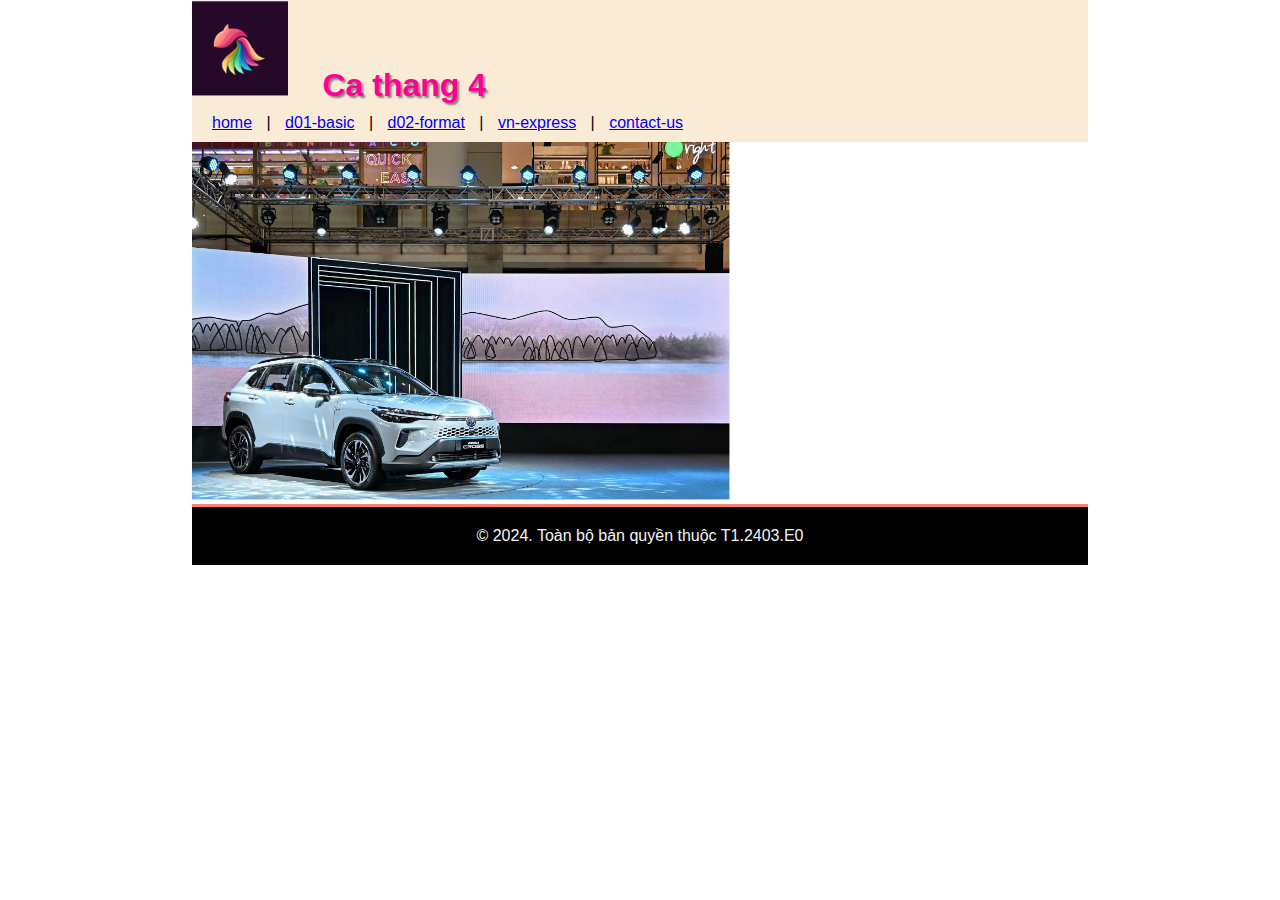
<file: index.html>
<!DOCTYPE html>
<html lang="en">

<head>
    <meta charset="UTF-8">
    <meta name="viewport" content="width=device-width, initial-scale=1.0">
    <title>home-page</title>
    <link rel="stylesheet" href="css/d01.css">
    <link rel="icon" type="image/x-icon" href="images/logo.png">
</head>

<body>
    <header>
        <img src="images/logo.png" alt="" class="logo">
        <span> Ca thang 4</span>

        <nav>
            <a href="index.html">home</a> |
            <a href="d01.html">d01-basic</a> |
            <a href="d02_convit.html">d02-format</a> |
            <a href="https://vnexpress.net/" target="_blank">vn-express</a> |
            <a href="mailto:abc@gmail.com?subject=thac mac biet hoi ai ?">contact-us</a>
        </nav>
    </header>

    <section>
        <img src="images/car3.png" alt="my car" title="xe hoi moi cua tui. dep hok cac ban ?">
    </section>

    <footer>&copy; 2024. Toàn bộ bản quyền thuộc T1.2403.E0</footer>
</body>

</html>
</file>
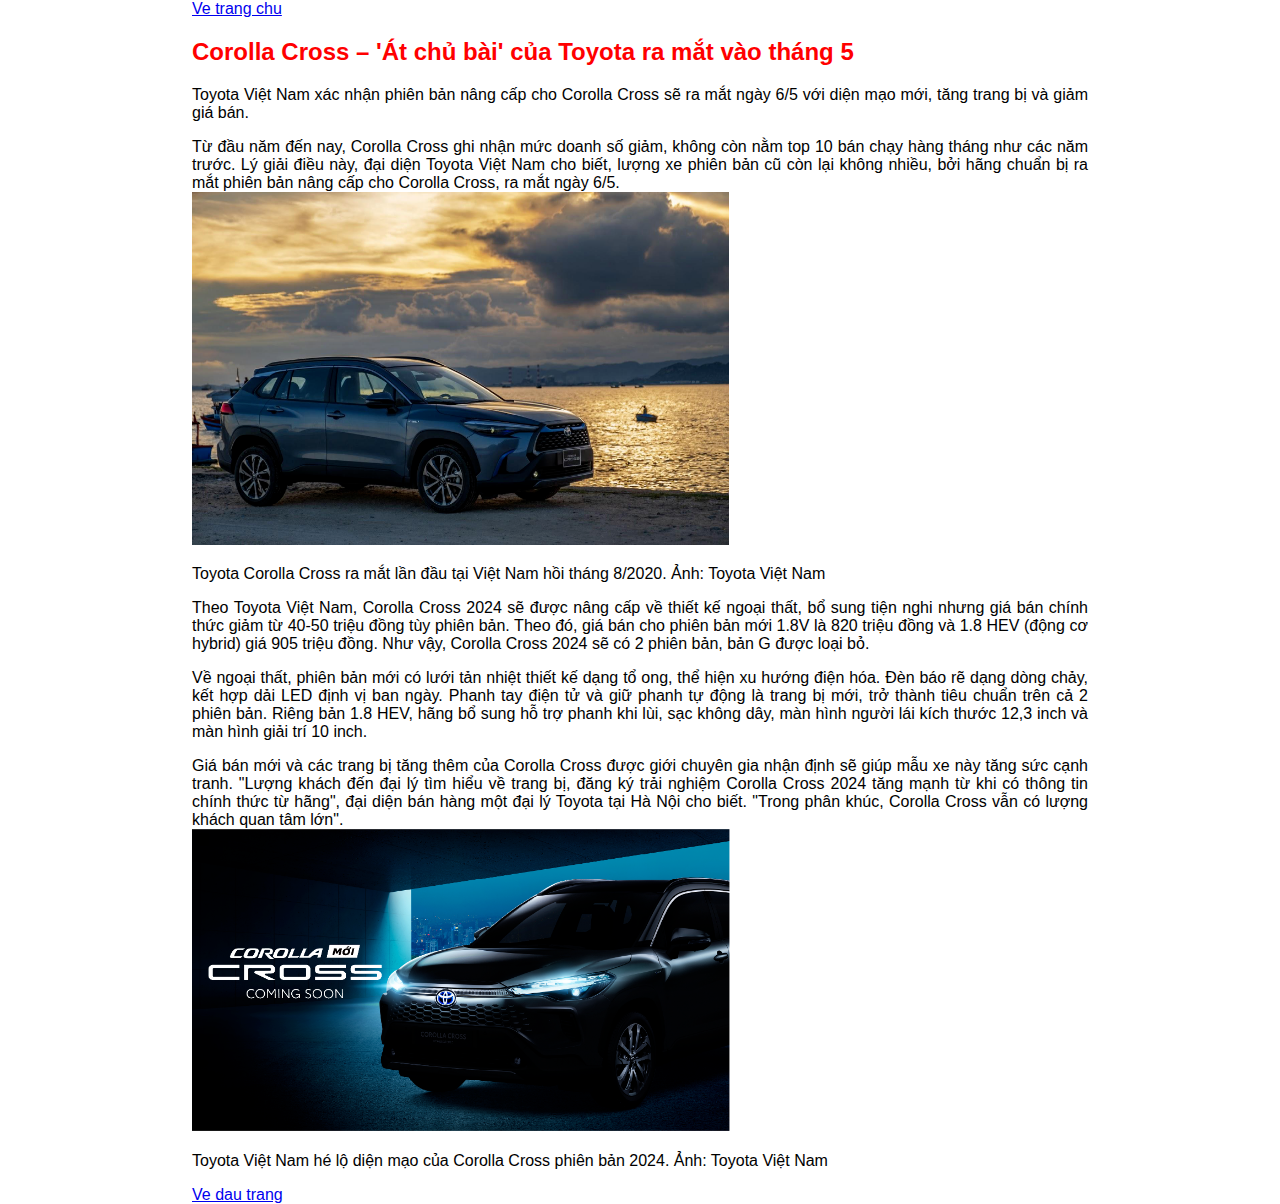
<file: d01.html>
<!DOCTYPE html>

<html lang="en">
<head>
    <meta charset="UTF-8">
    <meta name="viewport" content="width=device-width, initial-scale=1.0">
    <title>basic-tags</title>
    <link rel="stylesheet" href="css/d01.css">
</head>

<body>
    <a href="index.html">Ve trang chu</a>
    <h2 id="top">

        Corolla Cross – 'Át chủ bài' của Toyota ra mắt vào tháng 5
    </h2>
    <p>
        Toyota Việt Nam xác nhận phiên bản nâng cấp cho Corolla Cross sẽ ra mắt ngày 6/5 với diện mạo mới, tăng trang bị và giảm giá bán.
    </p>
    <p>
        Từ đầu năm đến nay, Corolla Cross ghi nhận mức doanh số giảm, không còn nằm top 10 bán chạy hàng tháng như các năm trước. Lý giải điều này, đại diện Toyota Việt Nam cho biết, lượng xe phiên bản cũ còn lại không nhiều, bởi hãng chuẩn bị ra mắt phiên bản nâng cấp cho Corolla Cross, ra mắt ngày 6/5. <br>

        <img src="images/car1.png" alt="Toyota Corolla Cross">
        <figcaption>Toyota Corolla Cross ra mắt lần đầu tại Việt Nam hồi tháng 8/2020. Ảnh: Toyota Việt Nam</figcaption>
    </p>

    <p>
        Theo Toyota Việt Nam, Corolla Cross 2024 sẽ được nâng cấp về thiết kế ngoại thất, bổ sung tiện nghi nhưng giá bán chính thức giảm từ 40-50 triệu đồng tùy phiên bản. Theo đó, giá bán cho phiên bản mới 1.8V là 820 triệu đồng và 1.8 HEV (động cơ hybrid) giá 905 triệu đồng. Như vậy, Corolla Cross 2024 sẽ có 2 phiên bản, bản G được loại bỏ.
    </p>

    <p>
        Về ngoại thất, phiên bản mới có lưới tản nhiệt thiết kế dạng tổ ong, thể hiện xu hướng điện hóa. Đèn báo rẽ dạng dòng chảy, kết hợp dải LED định vị ban ngày. Phanh tay điện tử và giữ phanh tự động là trang bị mới, trở thành tiêu chuẩn trên cả 2 phiên bản. Riêng bản 1.8 HEV, hãng bổ sung hỗ trợ phanh khi lùi, sạc không dây, màn hình người lái kích thước 12,3 inch và màn hình giải trí 10 inch.</p>

    <p>
        Giá bán mới và các trang bị tăng thêm của Corolla Cross được giới chuyên gia nhận định sẽ giúp mẫu xe này tăng sức cạnh tranh. "Lượng khách đến đại lý tìm hiểu về trang bị, đăng ký trải nghiệm Corolla Cross 2024 tăng mạnh từ khi có thông tin chính thức từ hãng", đại diện bán hàng một đại lý Toyota tại Hà Nội cho biết. "Trong phân khúc, Corolla Cross vẫn có lượng khách quan tâm lớn". <br>
        <img src="images/car2.png" alt="Corolla Cross phiên bản 2024">
        <figcaption>
            Toyota Việt Nam hé lộ diện mạo của Corolla Cross phiên bản 2024. Ảnh: Toyota Việt Nam
        </figcaption>

    </p>

    <a href="#top">Ve dau trang</a>




</body>
</html>
</file>
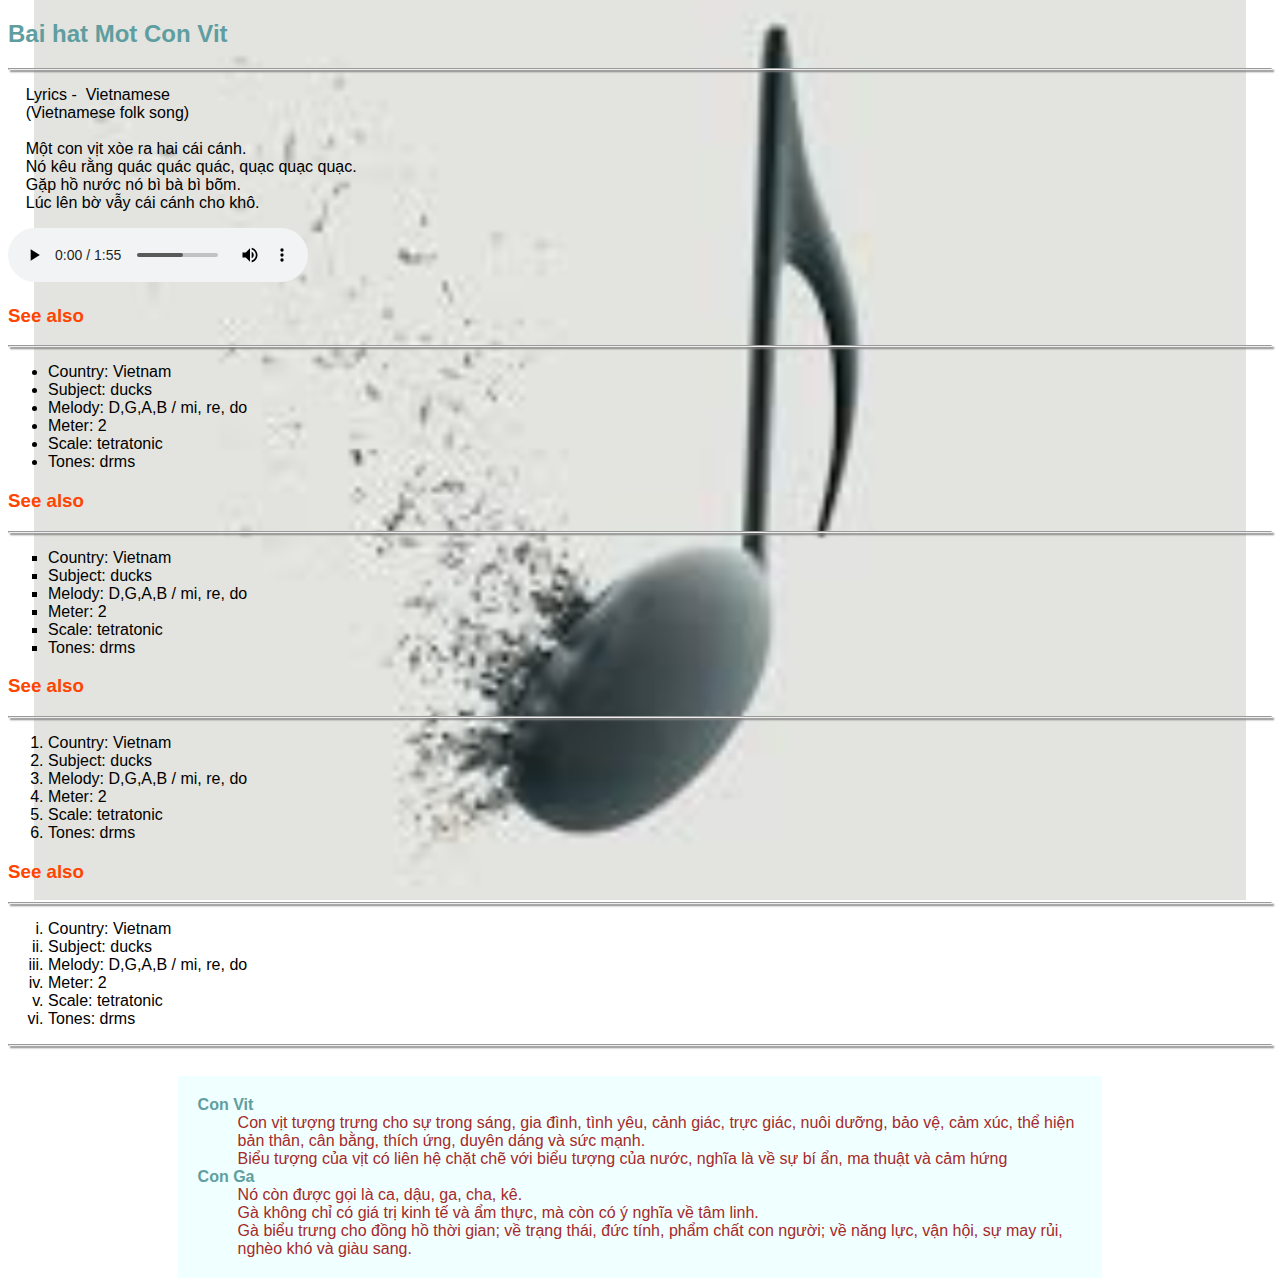
<file: d02_convit.html>
<!DOCTYPE html>
<html lang="en">

<head>
    <meta charset="UTF-8">
    <meta name="viewport" content="width=device-width, initial-scale=1.0">
    <title>con-vit</title>
    <link rel="stylesheet" href="css/d02.css">
</head>

<body>
    <h2>Bai hat Mot Con Vit</h2>
    <hr>
    <pre>
    Lyrics -  Vietnamese
    (Vietnamese folk song)

    Một con vịt xòe ra hai cái cánh.
    Nó kêu rằng quác quác quác, quạc quạc quạc.
    Gặp hồ nước nó bì bà bì bõm.
    Lúc lên bờ vẫy cái cánh cho khô.
</pre>
    <audio src="media/Mot-Con-Vit-Xuan-Mai.mp3" controls></audio>

    <h3>See also</h3>
    <hr>
    <ul>
        <li>Country: Vietnam</li>
        <li>Subject: ducks</li>
        <li>Melody: D,G,A,B / mi, re, do</li>
        <li>Meter: 2</li>
        <li>Scale: tetratonic</li>
        <li>Tones: drms</li>
    </ul>

    <h3>See also</h3>
    <hr>
    <ul style="list-style-type: square;">
        <li>Country: Vietnam</li>
        <li>Subject: ducks</li>
        <li>Melody: D,G,A,B / mi, re, do</li>
        <li>Meter: 2</li>
        <li>Scale: tetratonic</li>
        <li>Tones: drms</li>
    </ul>

    <h3>See also</h3>
    <hr>
    <ol>
        <li>Country: Vietnam</li>
        <li>Subject: ducks</li>
        <li>Melody: D,G,A,B / mi, re, do</li>
        <li>Meter: 2</li>
        <li>Scale: tetratonic</li>
        <li>Tones: drms</li>
    </ol>

    <h3>See also</h3>
    <hr>
    <ol style="list-style-type: lower-roman ;">
        <li>Country: Vietnam</li>
        <li>Subject: ducks</li>
        <li>Melody: D,G,A,B / mi, re, do</li>
        <li>Meter: 2</li>
        <li>Scale: tetratonic</li>
        <li>Tones: drms</li>
    </ol>

    <hr>

    <dl>
        <dt>Con Vit</dt>
        <dd>Con vịt tượng trưng cho sự trong sáng, gia đình, tình yêu, cảnh giác, trực giác, nuôi dưỡng, bảo vệ, cảm
            xúc, thể hiện bản thân, cân bằng, thích ứng, duyên dáng và sức mạnh. <br>
            Biểu tượng của vịt có liên hệ chặt chẽ với biểu tượng của nước, nghĩa là về sự bí ẩn, ma thuật và cảm hứng
        </dd>

        <dt>Con Ga</dt>
        <dd>Nó còn được gọi là ca, dậu, ga, cha, kê. <br>
            Gà không chỉ có giá trị kinh tế và ẩm thực, mà còn có ý nghĩa về tâm linh. <br>
            Gà biểu trưng cho đồng hồ thời gian; về trạng thái, đức tính, phẩm chất con người; về năng lực, vận hội, sự
            may rủi, nghèo khó và giàu sang.
        </dd>
    </dl>

</body>

</html>
</file>
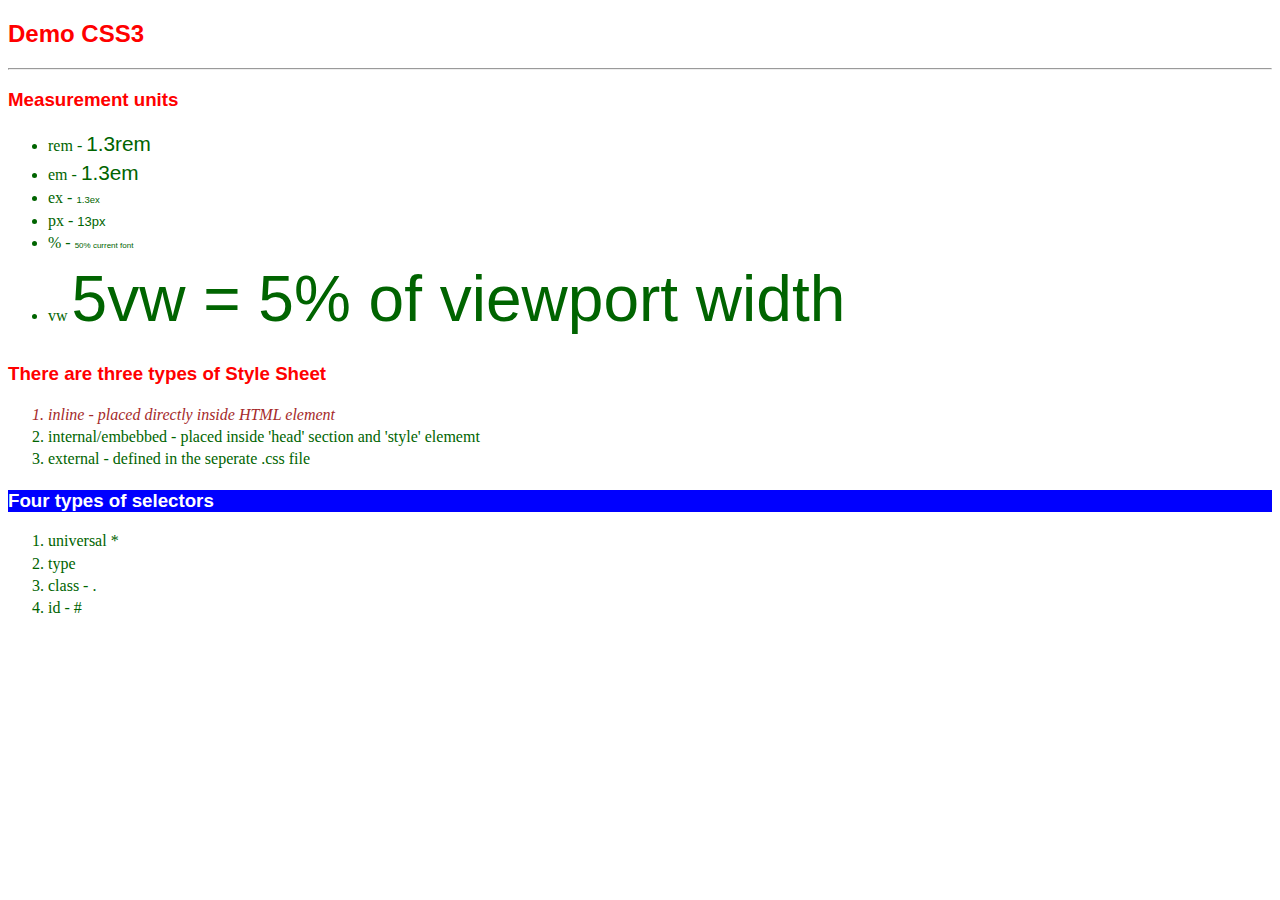
<file: d03_css.html>
<!DOCTYPE html>
<html lang="en">
<head>
    <meta charset="UTF-8">
    <meta name="viewport" content="width=device-width, initial-scale=1.0">
    <title>css-demo</title>
    <link rel="stylesheet" href="css/d03.css">
    <style>
        h2, h3{
            color: red;
        }
        li{
            color: darkgreen;
            font-family: 'Times New Roman', Times, serif;
            line-height: 1.4;
        }

    </style>
</head>
<body>
    <h2>Demo CSS3</h2>
    <hr>
    <h3>Measurement units</h3>
    <ul>
        <li>rem - <span style="font-size: 1.3rem;">1.3rem</span></li>
        <li>em - <span style="font-size: 1.3em;">1.3em</span></li>
        <li>ex - <span style="font-size: 1.3ex;">1.3ex</span></li>
        <li>px - <span style="font-size: 13px;">13px</span></li>
        <li>% - <span style="font-size: 50%;">50% current font</span></li>
        <li>vw <span style="font-size: 5vw;">5vw = 5% of viewport width</span></li>
    </ul> 

    <h3>There are three types of Style Sheet</h3>
    <ol>
        <li style="color: brown; font-style: italic;">inline - placed directly inside HTML element</li>
        <li>internal/embebbed - placed inside 'head' section and 'style' elememt</li>
        <li>external - defined in the seperate .css file</li>
    </ol>

    <h3 class="winter summer">Four types of selectors</h3>
    <ol>
        <li>universal *</li>
        <li>type </li>
        <li>class - . </li>
        <li>id - #</li>
    </ol>
</body>
</html>
</file>
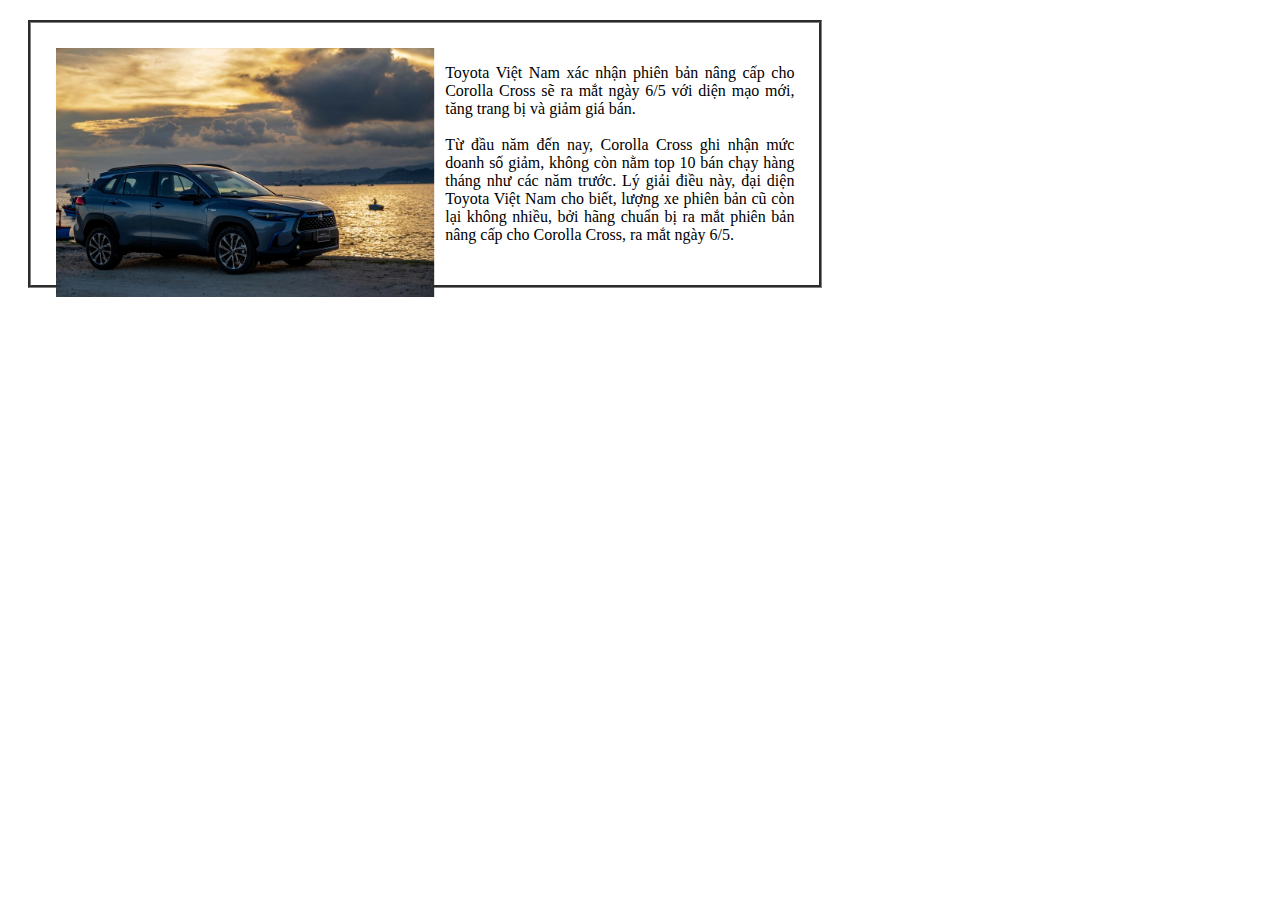
<file: d03_css_position.html>
<!DOCTYPE html>
<html lang="en">
<head>
    <meta charset="UTF-8">
    <meta name="viewport" content="width=device-width, initial-scale=1.0">
    <title>position</title>
    <style>
        div{
            width: 60%;
            padding: 15px;
            margin: 20px;
            border: groove gray medium;
            overflow: visible;
        }
        .hinh50{
            width: 50%;
            float: left;
            padding: 10px;
        }
        p{
            text-align: justify;
            padding: 10px;
        }

    </style>
</head>
<body>
    <div>
        <img  src="images/car1.png" alt="hinh xe hoi toyota" class="hinh50">

        <p>
            Toyota Việt Nam xác nhận phiên bản nâng cấp cho Corolla Cross sẽ ra mắt ngày 6/5 với diện mạo mới, tăng trang bị và giảm giá bán.  <br> <br>
        
        
            Từ đầu năm đến nay, Corolla Cross ghi nhận mức doanh số giảm, không còn nằm top 10 bán chạy hàng tháng như các năm trước. Lý giải điều này, đại diện Toyota Việt Nam cho biết, lượng xe phiên bản cũ còn lại không nhiều, bởi hãng chuẩn bị ra mắt phiên bản nâng cấp cho Corolla Cross, ra mắt ngày 6/5. <br>
            </p>
    </div>
</body>
</html>
</file>
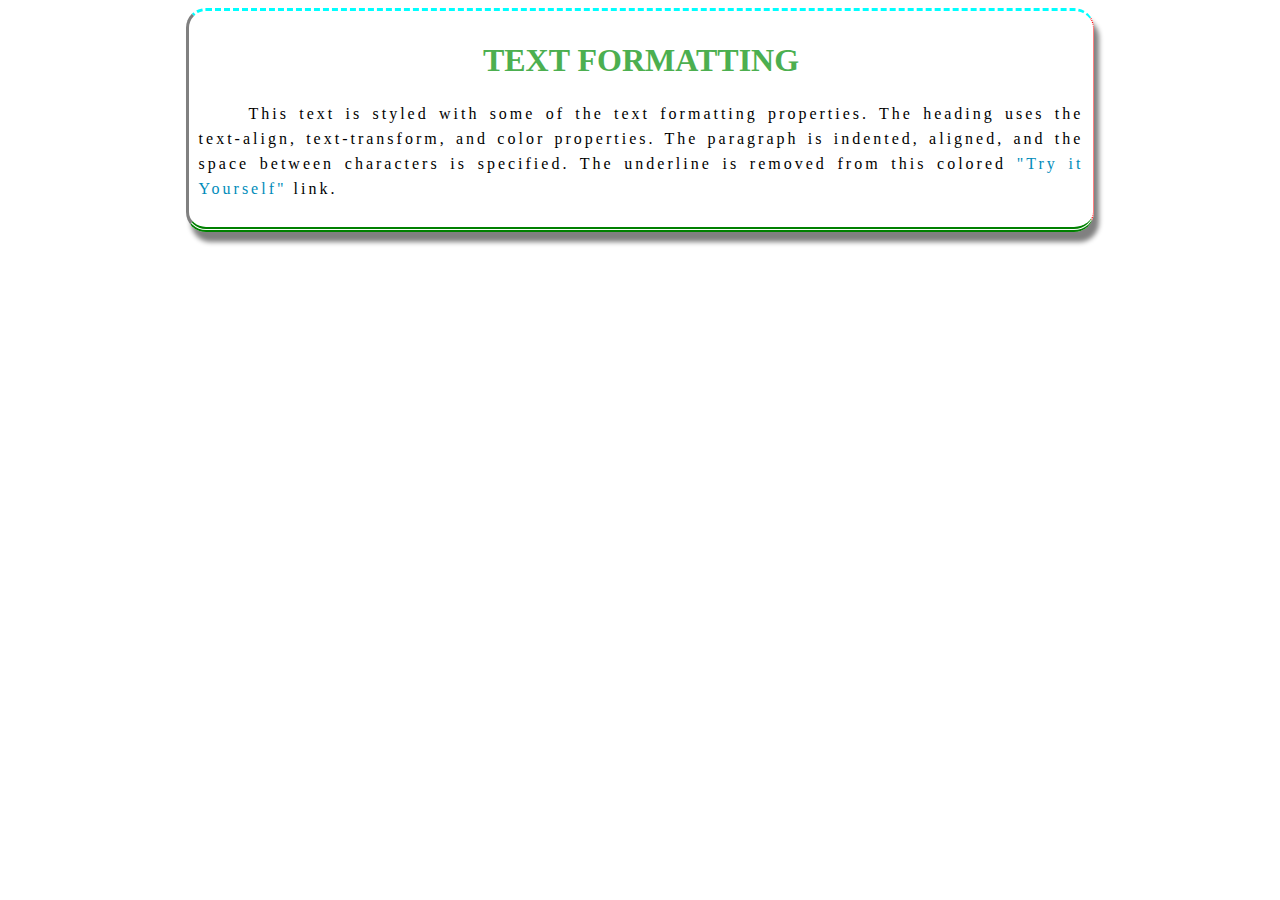
<file: d03_css_text.html>
<!DOCTYPE html>
<html lang="en">

<head>
    <meta charset="UTF-8">
    <meta name="viewport" content="width=device-width, initial-scale=1.0">
    <title>text-format</title>

    <!-- dinh nghia internal css -->
    <style>
        div {
            /* border: 1px solid gray; */

            padding: 10px;
            border-color: aqua red green gray;
            border-style: dashed dotted double solid;
            border-width: medium thin thick 3px;
            border-radius: 20px;
            box-shadow: 5px 10px 5px grey;

            width: 70%;
            margin: auto;
        }


        h1 {
            text-align: center;
            text-transform: uppercase;
            color: #4CAF50;
        }

        p {
            text-indent: 50px;
            text-align: justify;
            letter-spacing: 3px;
            line-height: 25px;
        }

        a {
            text-decoration: none;
            color: #008CBA;
        }

        a:hover{
            color: violet;
            font-weight: bolder;
        }

    </style>
</head>

<body>
    <div>
        <h1>text formatting</h1>
        <p>This text is styled with some of the text formatting properties. The heading uses the text-align,
            text-transform, and color properties.
            The paragraph is indented, aligned, and the space between characters is specified. The underline is removed
            from this colored
            <a target="_blank" href="tryit.asp?filename=trycss_text">"Try it Yourself"</a> link.
        </p>
    </div>
</body>

</html>
</file>
<file: css/d01.css>
/* mo ta css cua trang d01.html */

body{
    font-family:'Segoe UI', Tahoma, Geneva, Verdana, sans-serif;
    width: 70%;
    margin:auto;
}

img{
    width: 60%;
}

h2{
    font-family: 'Franklin Gothic Medium', 'Arial Narrow', Arial, sans-serif;
    color: red;
}

p{
    text-align: justify;
}

/* css thuoc file index.html */
header{
    background-color: antiquewhite;
}
.logo{
    width: 96px;
}
header span{
    font-size: 2em;
    padding-left: 30px;
    color: rgb(255, 0, 149);
    font-weight: bold;
    text-shadow: 2px 2px 2px gray;
}

nav{
    padding: 10px;
}
nav a{
    padding: 10px;
}
footer{
    text-align: center;
    padding-top: 20px;
    padding-bottom: 20px;
    border-top: 3px solid salmon;
    background-color:black;
    color: whitesmoke;
}
</file>
<file: css/d02.css>
body{
    background-image: url(../images/bg2.png);
    background-attachment: fixed;
    background-position: center;
    background-repeat: no-repeat;
    background-size: contain;
}

*{
    font-family: 'Segoe UI', Tahoma, Geneva, Verdana, sans-serif;
}

h2, h3{
    color: cadetblue;
}
h3{
    color: orangered;
}
hr{
    box-shadow: 2px 2px 2px gray;
}

dl{
    width: 70%;
    margin: auto;
    margin-top: 30px;
    background-color: azure;
    color: brown;

    padding-top: 20px;
    padding-left: 20px;
    padding-right: 20px;
    padding-bottom: 20px;
}

dt{
    color: cadetblue;
    font-weight: bolder;
    font-family:'Gill Sans', 'Gill Sans MT', Calibri, 'Trebuchet MS', sans-serif
}
</file>
<file: css/d03.css>
/* css ap dung cho file d03_css.html */

*{
    font-family: 'Segoe UI', Tahoma, Geneva, Verdana, sans-serif;
}

.summer{
    color: black;
}

.winter{
    color: white;
    background-color: blue;
}

#key{
    font-weight: bold;
    text-indent: 20px;
}
</file>
